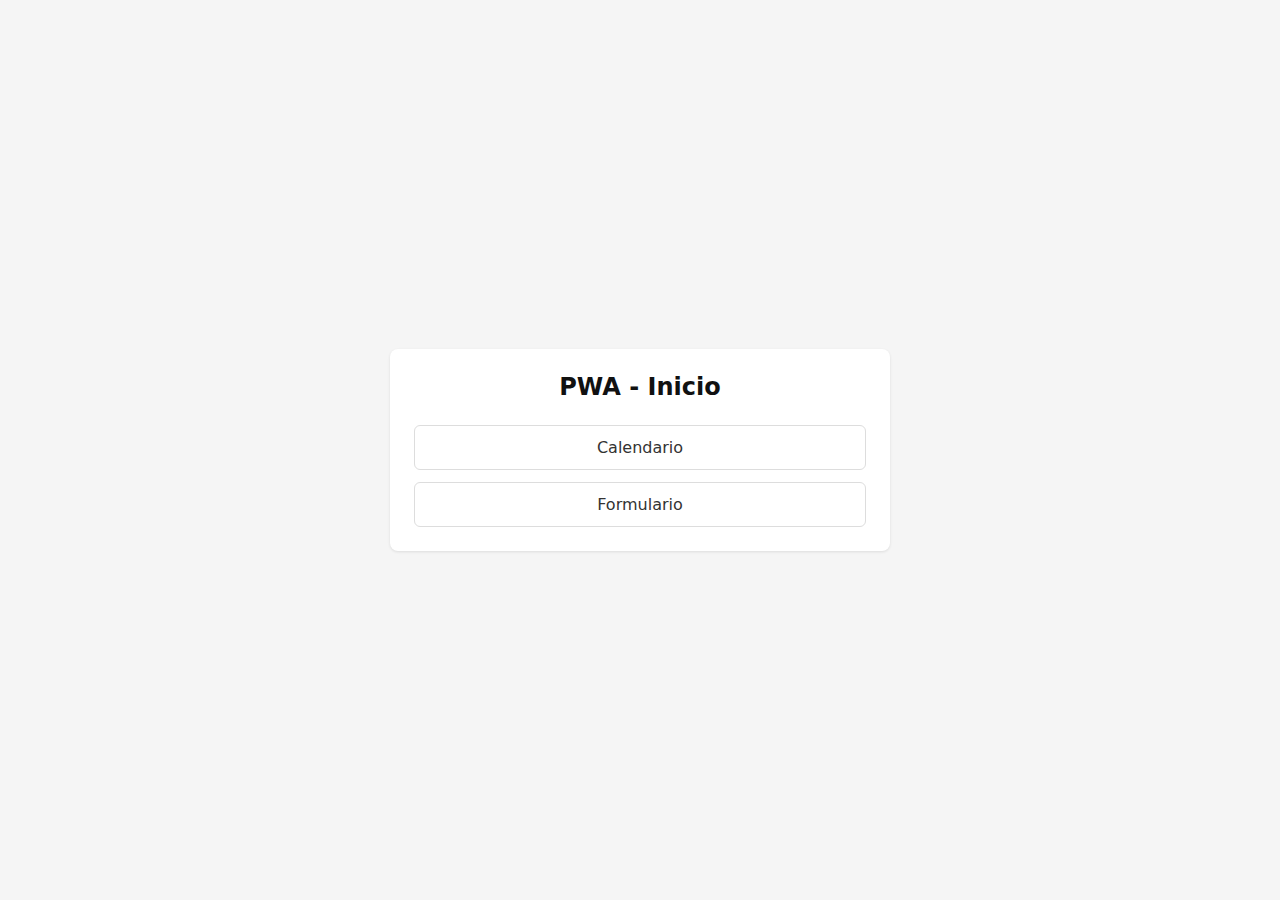
<file: index.html>
<!DOCTYPE html>
<html lang="es">
<head>
    <meta charset="UTF-8">
    <meta name="viewport" content="width=device-width, initial-scale=1.0">
    <title>PWA - Inicio</title>
    <link rel="manifest" href="/manifest.json">
    <meta name="theme-color" content="#4A90E2">
    <link rel="stylesheet" href="/styles.css">
</head>
<body class="page-index">
    <div class="container">
        <h1>PWA - Inicio</h1>
        <div class="nav-links">
            <a href="/calendario.html">Calendario</a>
            <a href="/formulario.html">Formulario</a>
        </div>
    </div>
    <script src="main.js"></script>
</body>
</html>
</file>
<file: styles.css>
/* Estilos globales */
* {
    margin: 0;
    padding: 0;
    box-sizing: border-box;
}

body {
    font-family: system-ui, -apple-system, sans-serif;
    background: #f5f5f5;
    min-height: 100vh;
    color: #333;
}

/* Layout */
body.page-index {
    display: flex;
    justify-content: center;
    align-items: center;
    padding: 20px;
}

body.page-calendario,
body.page-formulario {
    padding: 20px;
}

.container {
    background: white;
    border-radius: 8px;
    box-shadow: 0 1px 3px rgba(0,0,0,0.1);
    padding: 24px;
    max-width: 500px;
    width: 100%;
    margin: 0 auto;
}

.container.large {
    max-width: 1200px;
}

.container.medium {
    max-width: 700px;
}

/* Tipografía */
h1 {
    color: #111;
    margin-bottom: 24px;
    font-size: 1.5rem;
    font-weight: 600;
}

body.page-index h1 {
    text-align: center;
}

/* Header */
.header {
    display: flex;
    justify-content: space-between;
    align-items: center;
    margin-bottom: 24px;
}

.header h1 {
    margin-bottom: 0;
}

/* Links y botones */
a {
    color: #333;
    text-decoration: none;
}

.nav-links {
    display: flex;
    flex-direction: column;
    gap: 12px;
}

.nav-links a {
    padding: 12px 16px;
    background: #fff;
    border: 1px solid #ddd;
    border-radius: 6px;
    text-align: center;
    transition: border-color 0.2s;
}

.nav-links a:hover {
    border-color: #666;
}

.back-btn {
    padding: 8px 16px;
    background: #fff;
    border: 1px solid #ddd;
    border-radius: 6px;
    font-size: 0.9rem;
    transition: border-color 0.2s;
}

.back-btn:hover {
    border-color: #666;
}

/* Formulario */
.form-group {
    margin-bottom: 20px;
}

label {
    display: block;
    margin-bottom: 6px;
    font-size: 0.9rem;
    font-weight: 500;
}

input[type="text"],
input[type="email"],
input[type="tel"],
textarea,
select {
    width: 100%;
    padding: 10px;
    border: 1px solid #ddd;
    border-radius: 6px;
    font-size: 1rem;
    font-family: inherit;
    transition: border-color 0.2s;
}

input:focus,
textarea:focus,
select:focus {
    outline: none;
    border-color: #666;
}

textarea {
    resize: vertical;
    min-height: 100px;
}

.submit-btn {
    width: 100%;
    padding: 12px;
    background: #333;
    color: white;
    border: none;
    border-radius: 6px;
    font-size: 1rem;
    font-weight: 500;
    cursor: pointer;
    transition: background 0.2s;
}

.submit-btn:hover {
    background: #555;
}

.result {
    margin-top: 16px;
    padding: 12px;
    background: #f9f9f9;
    border: 1px solid #ddd;
    border-radius: 6px;
    display: none;
}

.result.show {
    display: block;
}

/* Select2 personalización */
.select2-container--default .select2-selection--single,
.select2-container--default .select2-selection--multiple {
    border: 1px solid #ddd;
    border-radius: 6px;
    min-height: 42px;
}

.select2-container--default.select2-container--focus .select2-selection--single,
.select2-container--default.select2-container--focus .select2-selection--multiple {
    border-color: #666;
}

.select2-container--default .select2-results__option--highlighted[aria-selected] {
    background-color: #666;
}

/* FullCalendar personalización */
.fc-button-primary {
    background-color: #333 !important;
    border-color: #333 !important;
}

.fc-button-primary:hover {
    background-color: #555 !important;
    border-color: #555 !important;
}
</file>
